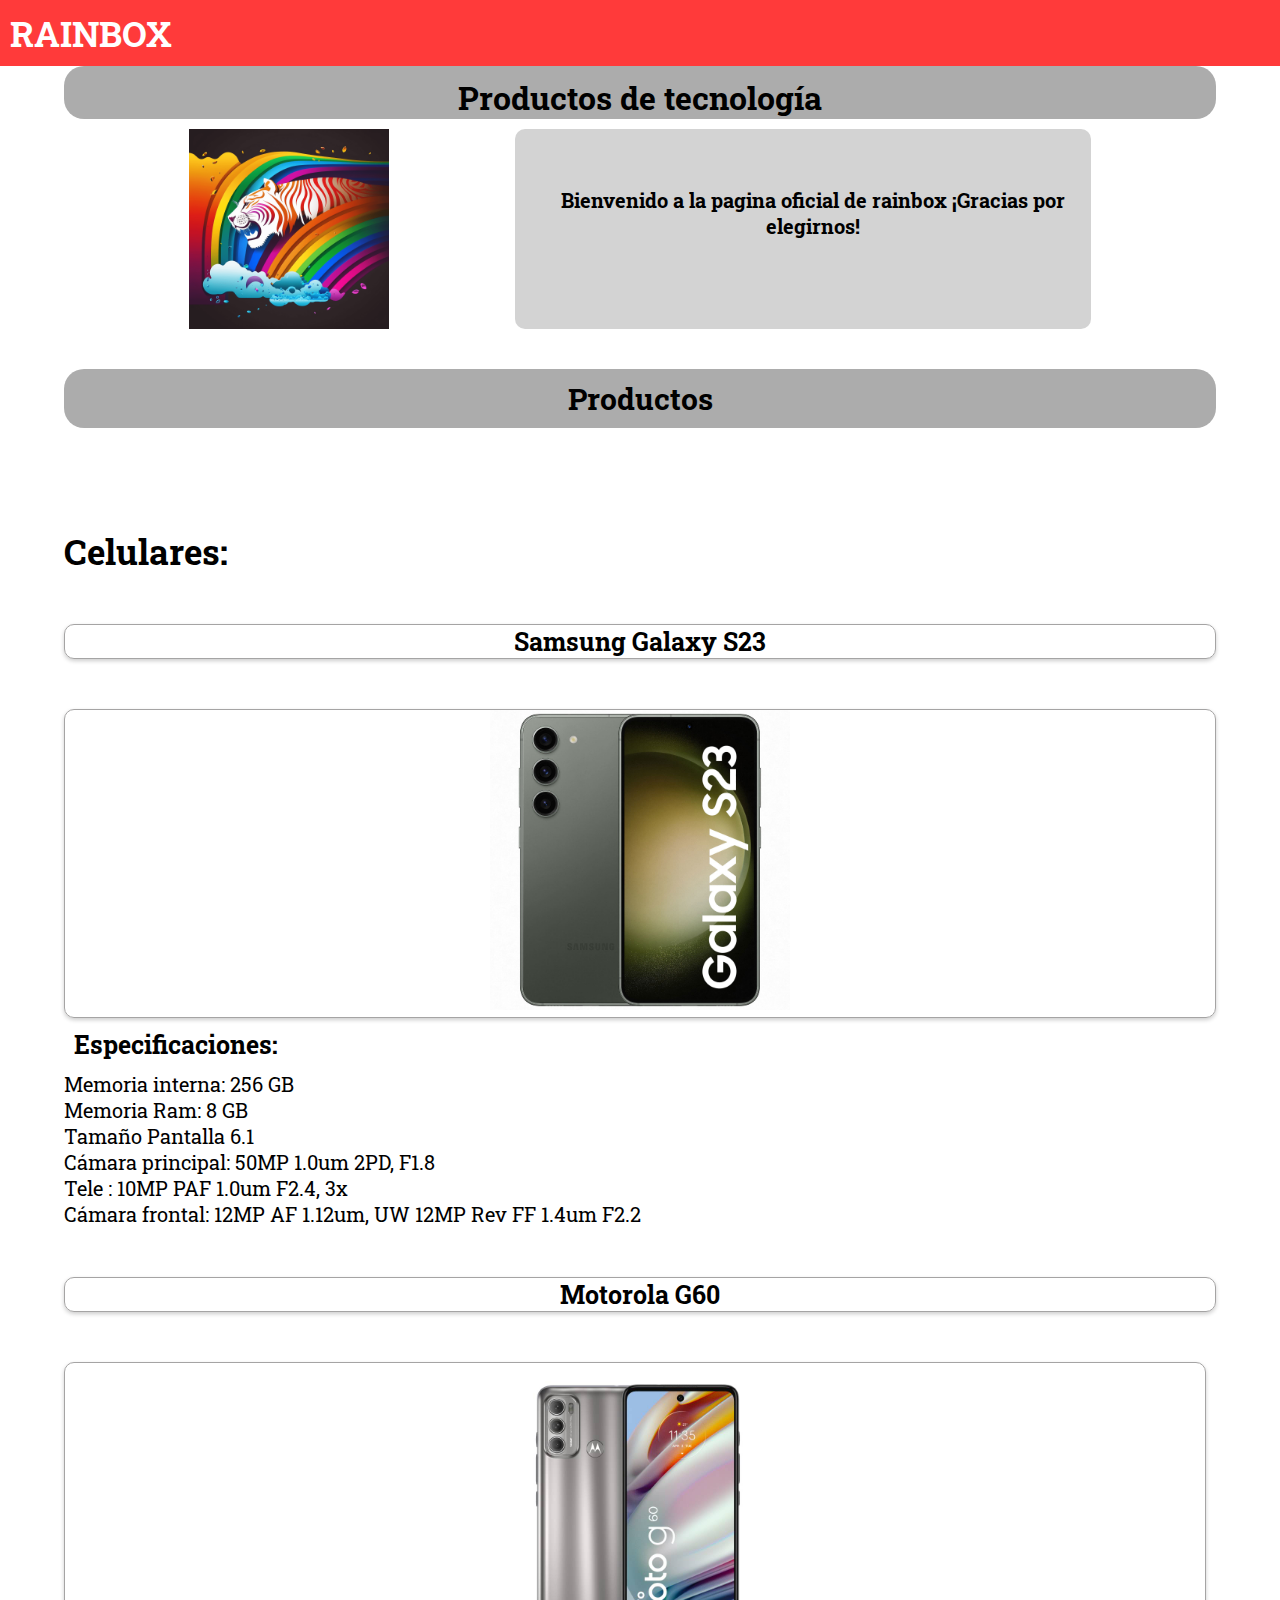
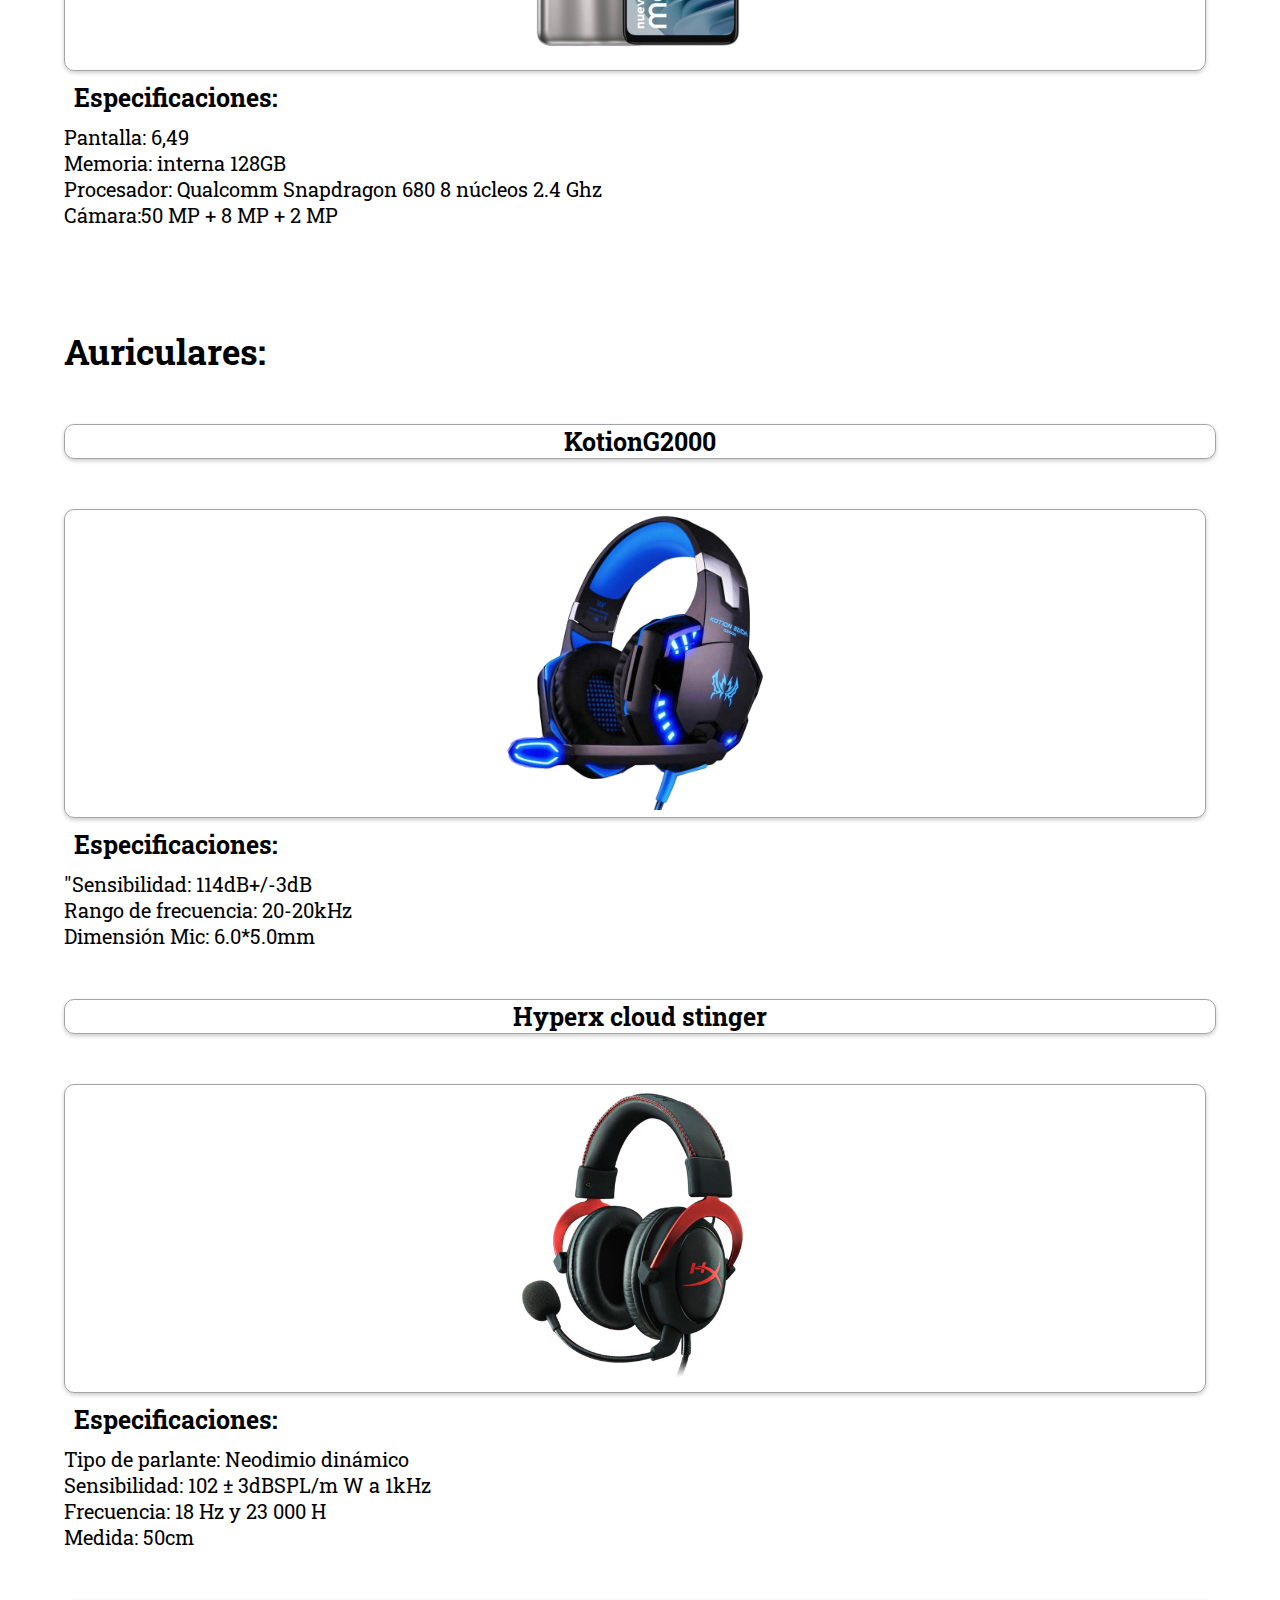
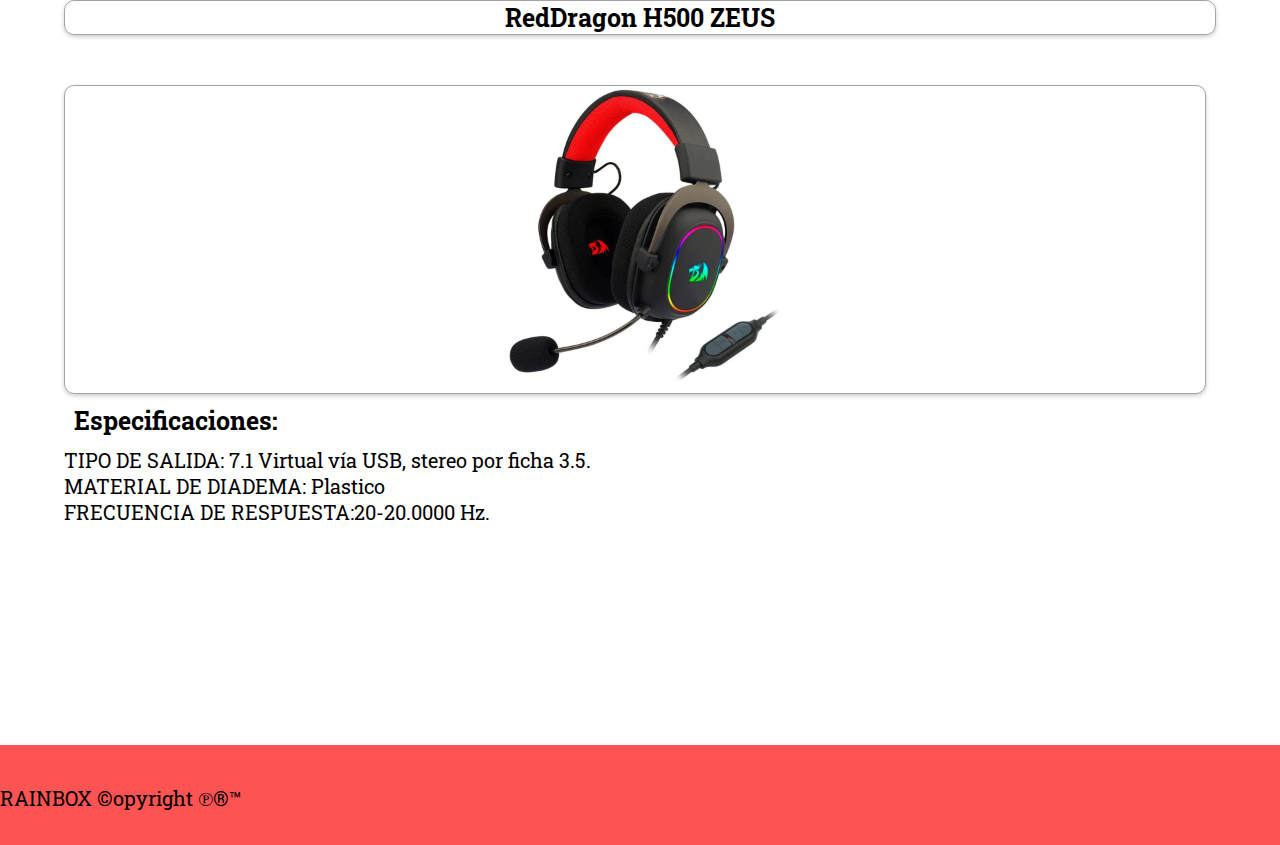
<file: index.html>
<!DOCTYPE html>
<html lang="es">
<head>
    <meta charset="UTF-8">
    <meta http-equiv="X-UA-Compatible" content="IE=edge">
    <meta name="viewport" content="width=device-width, initial-scale=1.0">
    <title>RAINBOX</title>
    <link rel="stylesheet" href="./css/estilos.css">
    <link rel='stylesheet' href='https://cdn-uicons.flaticon.com/uicons-regular-rounded/css/uicons-regular-rounded.css'>
    <link rel='stylesheet' href='https://cdn-uicons.flaticon.com/uicons-solid-rounded/css/uicons-solid-rounded.css'>
    <meta name="description" content="pagina principal de RAINBOX">
    <meta name="keywords" content="tecnología, Celulares, auriculares, fundas, Parlantes">
</head>
<body>
    <header>
        <div>
            <h1>
                RAINBOX
            </h1>
        </div>
        <nav>
            <input class="checkbox"  type="checkbox">
            <i class="icons fi fi-rr-menu-burger"></i>
            <i class="icons fi fi-sr-cross"></i>
            <ul class="menu">
                <li><a href="index.html">Inicio</li></a>  
                <li><a href="./Pages/Destacado.html">Destacado</li></a> 
                <li><a href="./Pages/Nosotros.html">Nosotros</li></a>  
                <li><a href="./Pages/Cuenta.html">Cuenta</li></a>    
                <li><a href="./Pages/Contac.html">Contacto</li></a>   
            </ul>
        </nav>
    </header>
<main>
    <span class="main_div_span">Productos de tecnología</span>
    <div class="main_div">
        <img src="Img/BixPain_a_tiger_animated_logo_with_rainbow_in_the_background_a35944f4-7e97-469f-b5f6-e72807ee0fa4.png" alt="Logo de la empresa" width="200px" height="200px" >
        <p class="main_div_p">Bienvenido a la pagina oficial de rainbox ¡Gracias por elegirnos! 
        </p>
    </div>
    <section>
        <span class="main_section_span">Productos</span>
            <article class="card">
                <h2 class="card-title">Celulares:</h2>
                    <h3 class="card-body">Samsung Galaxy S23</h3>
                        <p class="card-body"><img src="Img/S23.jpg" alt="SamsungS23 color gris" width=300px height=300px></p>
                        <h4>Especificaciones:</h4>
                        <p>Memoria interna: 256 GB</p>
                        <p>Memoria Ram: 8 GB</p>
                        <p>Tamaño Pantalla 6.1</p>
                        <p>Cámara principal: 50MP 1.0um 2PD, F1.8</p>
                        <p>Tele : 10MP PAF 1.0um F2.4, 3x </p>
                        <p>Cámara frontal: 12MP AF 1.12um, UW 12MP Rev FF 1.4um F2.2</p>
                    <h3 class="card-body">Motorola G60</h3>
                        <h4 class="card-body"><img src="Img/Motog60.jfif" alt="Motorola-G60 color gris" width="300px", height="300px"></h4>
                        <h4>Especificaciones:</h4>
                        <p>Pantalla: 6,49</p>
                        <p>Memoria: interna 128GB</p>
                        <p>Procesador: Qualcomm Snapdragon 680 8 núcleos 2.4 Ghz</p>
                        <p>Cámara:50 MP + 8 MP + 2 MP</p>
                <h2 class="card-title">Auriculares:</h2>
                    <h3 class="card-body">KotionG2000</h3>
                        <h4 class="card-body"><img src="Img/Kotion-G2000.png" alt="Auriculres KotionG2000 de color azul"  width="300px" height="300px"></h4>
                        <h4>Especificaciones:</h4>
                        <p>"Sensibilidad: 114dB+/-3dB</p>
                        <p>Rango de frecuencia: 20-20kHz</p>
                        <p>Dimensión Mic: 6.0*5.0mm</p>
                    <h3 class="card-body">Hyperx cloud stinger</h3>
                        <h4 class="card-body"><img src="Img/Hiperx.jpeg" alt="Auriculares Hyperx cloud stinger color rojo" width="300px" height="300px"></h4>
                        <h4>Especificaciones:</h4>
                        <p>Tipo de parlante: Neodimio dinámico</p>
                        <p>Sensibilidad: 102 ± 3dBSPL/m W a 1kHz</p>
                        <p> Frecuencia: 18 Hz y 23 000 H</p>
                        <p>Medida: 50cm</p>
                    <h3 class="card-body">RedDragon H500 ZEUS</h3>
                        <h4 class="card-body"><img src="Img/RedDragon.jpeg" alt="Auriculares RedDragon H500 Zeus color rojo" width="300px" height="300px"></h4>
                        <h4>Especificaciones:</h4>
                        <p>TIPO DE SALIDA: 7.1 Virtual vía USB, stereo por ficha 3.5.</p>
                        <p>MATERIAL DE DIADEMA: Plastico</p>
                        <p>FRECUENCIA DE RESPUESTA:20-20.0000 Hz.</p>
            </article>
    </section>
</main> 
<footer class="body-footer">
    <p> RAINBOX ©opyright ℗®™</p>
</footer>
</body>
</html>
</file>
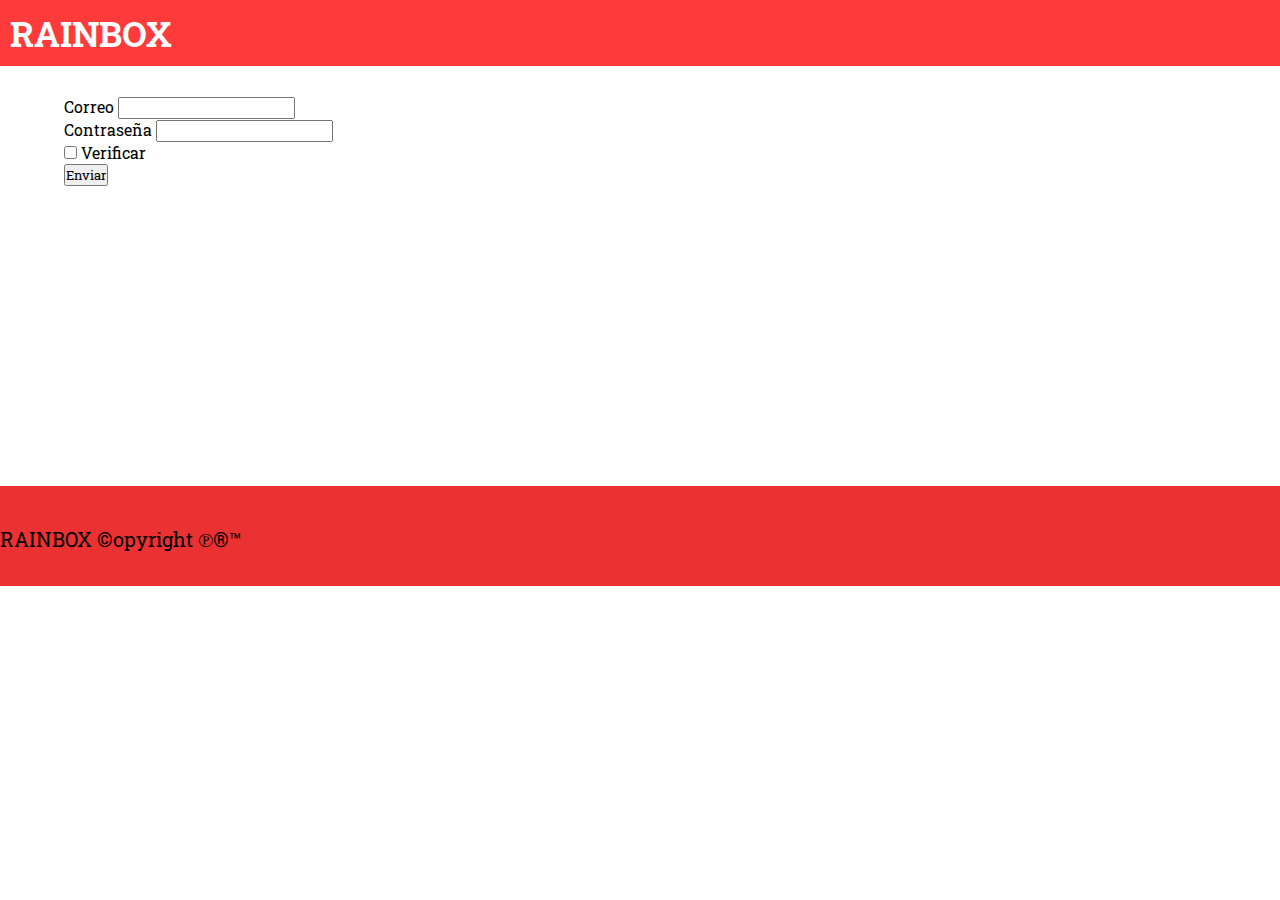
<file: Pages/Cuenta.html>
<!DOCTYPE html>
<html lang="es">
<head>
    <meta charset="UTF-8">
    <meta http-equiv="X-UA-Compatible" content="IE=edge">
    <meta name="viewport" content="width=device-width, initial-scale=1.0">
    <title>Destacado</title>
    <link rel="stylesheet" href="../css/estilos.css">
    <link href="https://cdn.jsdelivr.net/npm/bootstrap@5.3.0-alpha3/dist/css/bootstrap.min.css" rel="stylesheet" integrity="sha384-KK94CHFLLe+nY2dmCWGMq91rCGa5gtU4mk92HdvYe+M/SXH301p5ILy+dN9+nJOZ" crossorigin="anonymous">
    <link rel='stylesheet' href='https://cdn-uicons.flaticon.com/uicons-regular-rounded/css/uicons-regular-rounded.css'>
    <link rel='stylesheet' href='https://cdn-uicons.flaticon.com/uicons-solid-rounded/css/uicons-solid-rounded.css'>
    <meta name="description" content="pagina de registro de RAINBOX">
    <meta name="keywords" content="registrate, cuenta, contraseña, seguridad">
</head>
<body>
    <header>
        <div>
            <h1>RAINBOX</h1>
        </div>
        <nav>
            <input class="checkbox"  type="checkbox">
            <i class="icons fi fi-rr-menu-burger"></i>
            <i class="icons fi fi-sr-cross"></i>  
            <ul class="menu">
                <li><a href="/index.html">Inicio</li></a>  
                <li><a href="Destacado.html">Destacado</li></a> 
                <li><a href="Nosotros.html">Nosotros</li></a>  
                <li><a href="Cuenta.html">Cuenta</li></a>    
                <li><a href="Contac.html">Contacto</li></a>   
            </ul>
        </nav>
    </header>
<main>
    <form class="margin">
        <div class="mb-3">
        <label for="exampleInputEmail1" class="form-label">Correo</label>
        <input type="email" class="form-control" id="exampleInputEmail1" aria-describedby="emailHelp">
        <div id="emailHelp" class="form-text"></div>
        </div>
        <div class="mb-3">
        <label for="exampleInputPassword1" class="form-label">Contraseña</label>
        <input type="password" class="form-control" id="exampleInputPassword1">
        </div>
        <div class="mb-3 form-check">
        <input type="checkbox" class="form-check-input" id="exampleCheck1">
        <label class="form-check-label" for="exampleCheck1">Verificar</label>
        </div>
        <button type="button" class="btn btn-danger">Enviar</button>
    </form>
</main>
<footer class="espaciado"> 
    <p>RAINBOX ©opyright ℗®™</p> 
</footer>
</body>
</html>
</file>
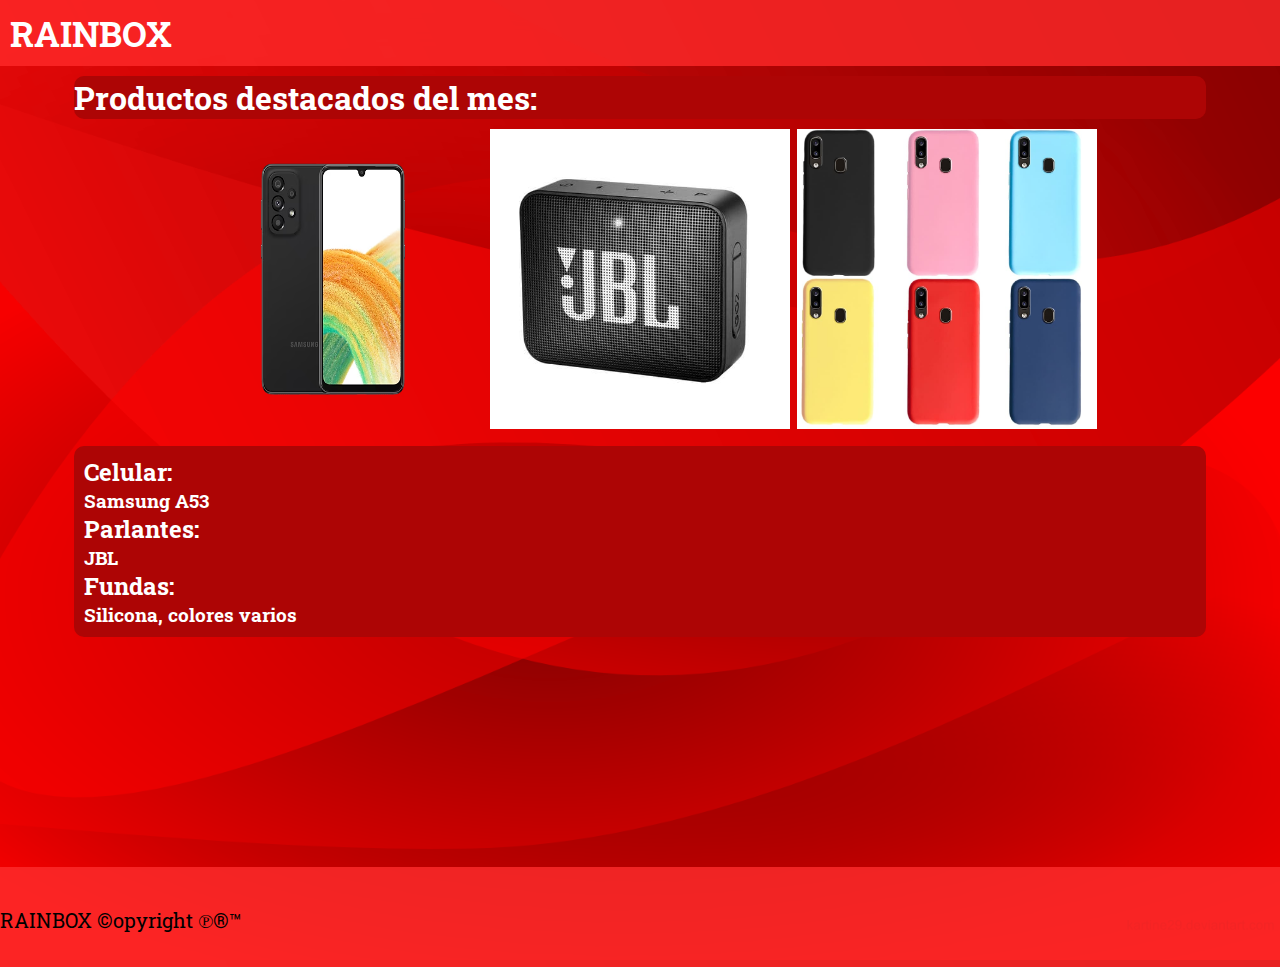
<file: Pages/Destacado.html>
<!DOCTYPE html>
<html lang="es">
<head>
    <meta charset="UTF-8">
    <meta http-equiv="X-UA-Compatible" content="IE=edge">
    <meta name="viewport" content="width=device-width, initial-scale=1.0">
    <title>Destacado</title>
    <link rel="stylesheet" href="../css/estilos.css">
    <link rel='stylesheet' href='https://cdn-uicons.flaticon.com/uicons-regular-rounded/css/uicons-regular-rounded.css'>
    <link rel='stylesheet' href='https://cdn-uicons.flaticon.com/uicons-solid-rounded/css/uicons-solid-rounded.css'>
    <meta name="description" content="pagina sobre producto populares de RAINBOX">
    <meta name="keywords" content="tecnología, Celulares, auriculares, fundas, Parlantes">
</head>
<body class="logo">
    <header class="header">
        <div>
            <h1>RAINBOX</h1>
        </div>
        <nav>
            <input class="checkbox"  type="checkbox">
            <i class="icons fi fi-rr-menu-burger"></i>
            <i class="icons fi fi-sr-cross"></i>  
            <ul class="menu">
                <li><a href="/index.html">Inicio</li></a>  
                <li><a href="Destacado.html">Destacado</li></a> 
                <li><a href="Nosotros.html">Nosotros</li></a>  
                <li><a href="Cuenta.html">Cuenta</li></a>    
                <li><a href="Contac.html">Contacto</li></a>   
            </ul>
        </nav>
    </header>
<main>
    <h1 class="destacado">Productos destacados del mes:</h1>
    <div class="imagenes">
        <H2><img src="../Img/A33.avif" width="300px" height="300px" alt="Celular samsung A33 color negro"></H2>
        <H2><img src="../Img/Jbl.jpg" alt="Parlantes JBL color negro" width="300px" height="300px"></H2>
        <H2><img src="../Img/funda-silicone-case-samsung-A30-2.jpg" height="300px" width:"200px" alt=A33 alt="Fundas de silicona de varios colores"></H2>
    </div>
    <div class="fuente-destacados">
        <h2>Celular:</h2>
            <h3>Samsung A53 </h3>
        <h2>Parlantes:</h2>
            <h3>JBL</h3>
        <H2>Fundas:</H2>
            <h3>Silicona, colores varios</h3>
    </div>
</main>
<footer class="body-footer">
    <p> RAINBOX ©opyright ℗®™</p>
</footer>
</body>
</html>
</file>
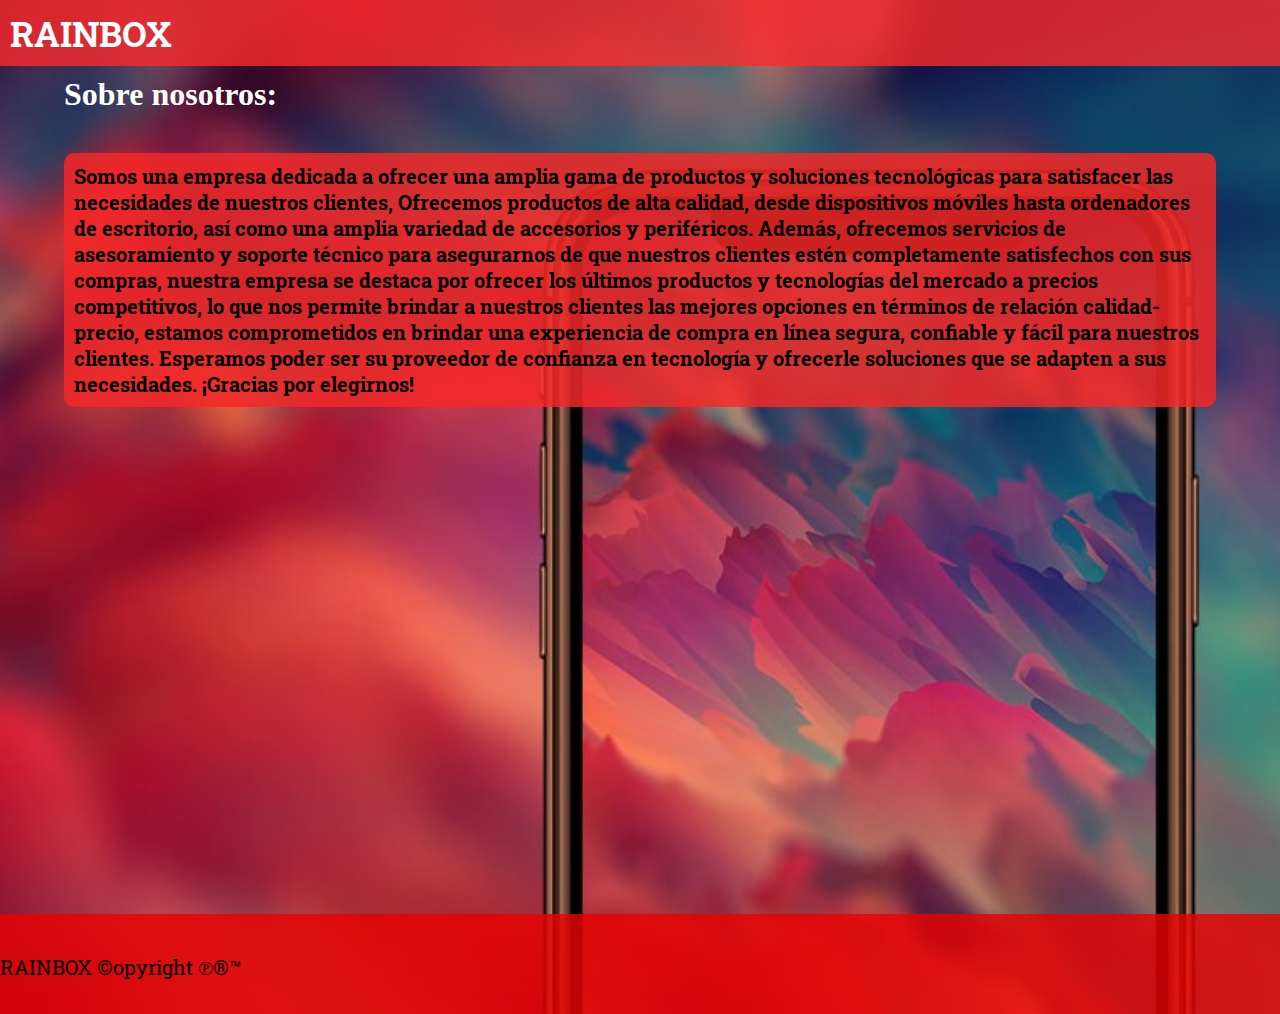
<file: Pages/Nosotros.html>
<!DOCTYPE html>
<html lang="es">
<head>
    <meta charset="UTF-8">
    <meta http-equiv="X-UA-Compatible" content="IE=edge">
    <meta name="viewport" content="width=device-width, initial-scale=1.0">
    <title>Destacado</title>
    <link rel='stylesheet' href='https://cdn-uicons.flaticon.com/uicons-regular-rounded/css/uicons-regular-rounded.css'>
    <link rel='stylesheet' href='https://cdn-uicons.flaticon.com/uicons-solid-rounded/css/uicons-solid-rounded.css'>
    <link rel="stylesheet" href="../css/estilos.css">
    <meta name="description" content="pagina de informacion de RAINBOX">
    <meta name="keywords" content="tecnología, informacion, sobre nosotros, propósito, mision">
</head>
<body class="nosotros">
    <header class="header">
        <div>
            <h1>RAINBOX</h1>
        </div>
        <nav>
            <input class="checkbox"  type="checkbox">
            <i class="icons fi fi-rr-menu-burger"></i>
            <i class="icons fi fi-sr-cross"></i>
            <ul class="menu">
                <li><a href="../index.html">Inicio</li></a>  
                <li><a href="Destacado.html">Destacado</li></a> 
                <li><a href="Nosotros.html">Nosotros</li></a>  
                <li><a href="Cuenta.html">Cuenta</li></a>    
                <li><a href="Contac.html">Contacto</li></a>   
            </ul>
        </nav>
    </header>
    <main class="main">
        <div>
            <h1 class="fuente">Sobre nosotros:
            </h1>
            <div class="sobre_nosotros">
            <p > Somos una empresa dedicada a ofrecer una amplia gama de productos y soluciones tecnológicas para satisfacer las necesidades de nuestros clientes, Ofrecemos productos de alta calidad, desde dispositivos móviles hasta ordenadores de escritorio, así como una amplia variedad de accesorios y periféricos. Además, ofrecemos servicios de asesoramiento y soporte técnico para asegurarnos de que nuestros clientes estén completamente satisfechos con sus compras, nuestra empresa se destaca por ofrecer los últimos productos y tecnologías del mercado a precios competitivos, lo que nos permite brindar a nuestros clientes las mejores opciones en términos de relación calidad-precio, estamos comprometidos en brindar una experiencia de compra en línea segura, confiable y fácil para nuestros clientes. Esperamos poder ser su proveedor de confianza en tecnología y ofrecerle soluciones que se adapten a sus necesidades. ¡Gracias por elegirnos!</p>
            </div>
        </div>
    </main>
<footer class="footer2">
    <p>RAINBOX ©opyright ℗®™</p>
</footer>
</body>
</html>
</file>
<file: css/estilos.css>
@import url("https://fonts.googleapis.com/css2?family=Roboto+Slab:wght@300&display=swap");
/* Logo */
header {
  display: flex;
  background-color: rgba(255, 13, 13, 0.815);
  color: rgb(255, 255, 255);
  padding: 10px;
  position: relative;
  flex-direction: column;
  width: 100%;
}

header div h1 {
  font-weight: bold;
  font-size: 35px;
  margin: 0;
  padding: 10;
}

/*capa de header*/
.header {
  padding: 10px;
  color: white;
  position: relative;
  z-index: 1;
  background-color: rgba(255, 42, 42, 0.788);
}

/* Esto modifica el nav*/
header nav ul {
  display: flex;
  width: 100%;
  list-style-type: none;
  justify-content: space-evenly;
  text-align: right;
  font-size: 20px;
  margin: 0;
  list-style: none;
}

header nav ul li a {
  text-decoration: none;
}

header nav ul li a {
  list-style-type: none;
  color: #000000;
  font-weight: bold;
}

@media (max-width: 576px) {
  header nav ul {
    display: flex;
    list-style-type: none;
    justify-content: space-around;
    align-items: right;
    font-size: 15px;
    width: 100%;
    margin: 0;
    color: black;
  }
}
/* Efecto Hover */
header nav ul li a {
  list-style-type: none;
}

nav ul li:hover {
  background-color: rgb(255, 115, 115);
}

nav ul li:hover a {
  color: #000000;
}

/* Menu hamburguesa */
.checkbox, .icons {
  width: 25px;
  height: 25px;
  position: absolute;
  right: 20px;
  top: 22px;
  cursor: pointer;
}

.icons {
  pointer-events: none;
  color: #000000;
  font-size: 25px;
}

.checkbox {
  opacity: 0;
}

.fi-sr-cross {
  display: none;
}

.checkbox:checked ~ .fi-rr-menu-burger {
  display: none;
}

.checkbox:checked ~ .fi-sr-cross {
  display: block;
}

.menu-li-a {
  background-color: red;
  display: block;
  padding: 10px 10px;
}

.menu {
  display: none;
}

.checkbox:checked ~ .menu {
  display: inline;
}

.nosotros {
  background-image: url("../Img/fondo-iPhone-1080x630-rojo.jpg");
  background-size: cover;
}

.main {
  z-index: 0;
  position: relative;
}

.sobre_nosotros {
  display: flex;
  color: rgb(0, 0, 0);
  background-color: rgba(247, 39, 39, 0.836);
  border-radius: 10px;
  font-weight: bold;
  font-size: 20px;
  width: 100%;
  margin-top: 40px;
  padding: 10px;
}

.fuente {
  color: rgb(255, 255, 255);
  font-family: Arial black;
  margin-top: 10px;
}

.footer2 {
  font-size: 20px;
  font-size: bolder;
  display: flex;
  width: 100%;
  float: left;
  background-color: rgba(230, 2, 2, 0.815);
  height: 100px;
  padding-top: 40px;
  margin-top: 507px;
}

@media (max-width: 576px) {
  .header {
    display: flex;
    background-color: transparent;
    background-color: rgba(247, 39, 39, 0.836);
    color: rgb(255, 255, 255);
    position: relative;
  }
  .header div h1 {
    font-weight: bold;
    font-size: 35px;
    margin: 0;
    padding: 10;
  }
  .main h1 {
    font-size: 20px;
    display: flex;
    align-items: center;
  }
  .footer2 {
    margin-top: 137px;
    position: relative;
    z-index: 1;
    background-color: rgba(247, 39, 39, 0.836);
  }
  .nosotros {
    background-size: 250%;
    background-repeat: no-repeat;
    background-position: top;
  }
  .sobre_nosotros {
    display: block;
    font-weight: 1px;
    background-color: rgba(247, 39, 39, 0.836);
    font-size: 11px;
    color: rgb(0, 0, 0);
    width: 100%;
    padding-bottom: 5px;
    justify-content: center;
    margin-top: 20px;
  }
}
/* Marco*/
main {
  margin-left: 5%;
  margin-right: 5%;
}

/* Gracias por visitarnos*/
.main_div {
  display: flex;
  width: 100%;
  padding-top: 10px;
  padding-bottom: 40px;
  text-align: center;
  margin: 0 auto;
  justify-content: space-evenly;
  font-weight: bolder;
  font-size: 20px;
}

.main_div_span {
  display: block;
  background-color: rgba(39, 38, 38, 0.384);
  font-size: 200%;
  font-weight: bold;
  text-align: center;
  padding-top: 10px;
  align-items: center;
  border-radius: 20px;
}

.main_div_p {
  display: flex;
  padding-bottom: 1em;
  padding-left: 1em;
  padding-top: 5%;
  background-color: rgb(211, 211, 211);
  width: 50%;
  text-align: center;
  border-radius: 10px;
}

.main_section_span {
  display: block;
  font-size: 30px;
  width: 100%;
  background-color: rgba(39, 38, 38, 0.384);
  text-align: center;
  margin: 0px;
  padding: 10px;
  font-weight: bold;
  border-radius: 20px;
}

/* Esto es para la seccion de compras */
.card {
  display: block;
  margin: 0;
}

.card-body {
  border: 1px solid #a5a4a4;
  border-radius: 10px;
  box-shadow: 0px 2px 4px rgba(0, 0, 0, 0.2);
  justify-content: center;
  text-align: center;
  font-size: 25px;
  margin-top: 50px;
  margin-left: 0;
}

.card-title {
  padding-top: 100px;
  font-size: 35px;
  font-weight: bold;
}

body main section article p {
  font-size: 20px;
}

body main section article h4 {
  font-size: 25px;
  margin: 10px;
}

.logo {
  background-image: url("../Img/1600x1200-Red-Wallpaper-Resumen.png");
  background-size: 100%;
  z-index: 1;
}

/* Ordena las imagenes*/
.imagenes {
  display: flex;
  justify-content: space-around;
  margin: 0;
  margin-left: 10%;
  margin-right: 10%;
  margin-top: 10px;
}

.footer {
  position: relative;
  z-index: 1;
  background-color: transparent;
  background-color: rgba(247, 39, 39, 0.836);
  margin-top: 490px;
}

.destacado {
  color: white;
  background-color: rgb(173, 5, 5);
  margin: 10px;
  border-radius: 10px;
}

.fuente-destacados {
  color: white;
  padding: 10px;
  margin: 10px;
  border-radius: 10px;
  background-color: rgb(173, 5, 5);
}

@media (max-width: 576px) {
  .logo {
    background-size: 590%;
    background-repeat: no-repeat;
  }
  .imagenes {
    display: block;
  }
  .destacado {
    flex-direction: column;
    justify-content: center;
    align-items: center;
    height: auto;
    margin-left: 10%;
    margin-right: 10%;
  }
  .header {
    display: flex;
    background-color: transparent;
    background-color: rgba(247, 39, 39, 0.836);
    color: rgb(255, 255, 255);
    position: relative;
    z-index: 1;
  }
  .footer {
    margin-top: 210px;
    position: relative;
    z-index: 1;
    background-color: transparent;
    background-color: rgba(255, 13, 13, 0.815);
  }
}
/* espacio del body*/
.espaciobody {
  margin-top: 30px;
  margin-left: 15px;
}

/* espacio del footer*/
.espacio {
  margin-top: 300px;
  font-size: 20px;
  font-size: bolder;
  display: flex;
  width: 100%;
  float: left;
  background-color: rgba(230, 2, 2, 0.815);
  height: 100px;
  padding-top: 40px;
}

/* Margin del body*/
.margin {
  margin-top: 30px;
}

/* Margin del footer */
.espaciado {
  margin-top: 300px;
  font-size: 20px;
  font-size: bolder;
  display: flex;
  width: 100%;
  float: left;
  background-color: rgba(230, 2, 2, 0.815);
  height: 100px;
  padding-top: 40px;
}

* {
  margin: 0;
  padding: 0;
  box-sizing: border-box;
  font-family: "Roboto Slab", serif;
}

.body-footer {
  font-size: 20px;
  font-size: bolder;
  display: flex;
  width: 100%;
  float: left;
  background-color: rgba(252, 44, 44, 0.815);
  height: 100px;
  padding-top: 40px;
  margin-top: 220px;
}

/*# sourceMappingURL=estilos.css.map */
</file>
